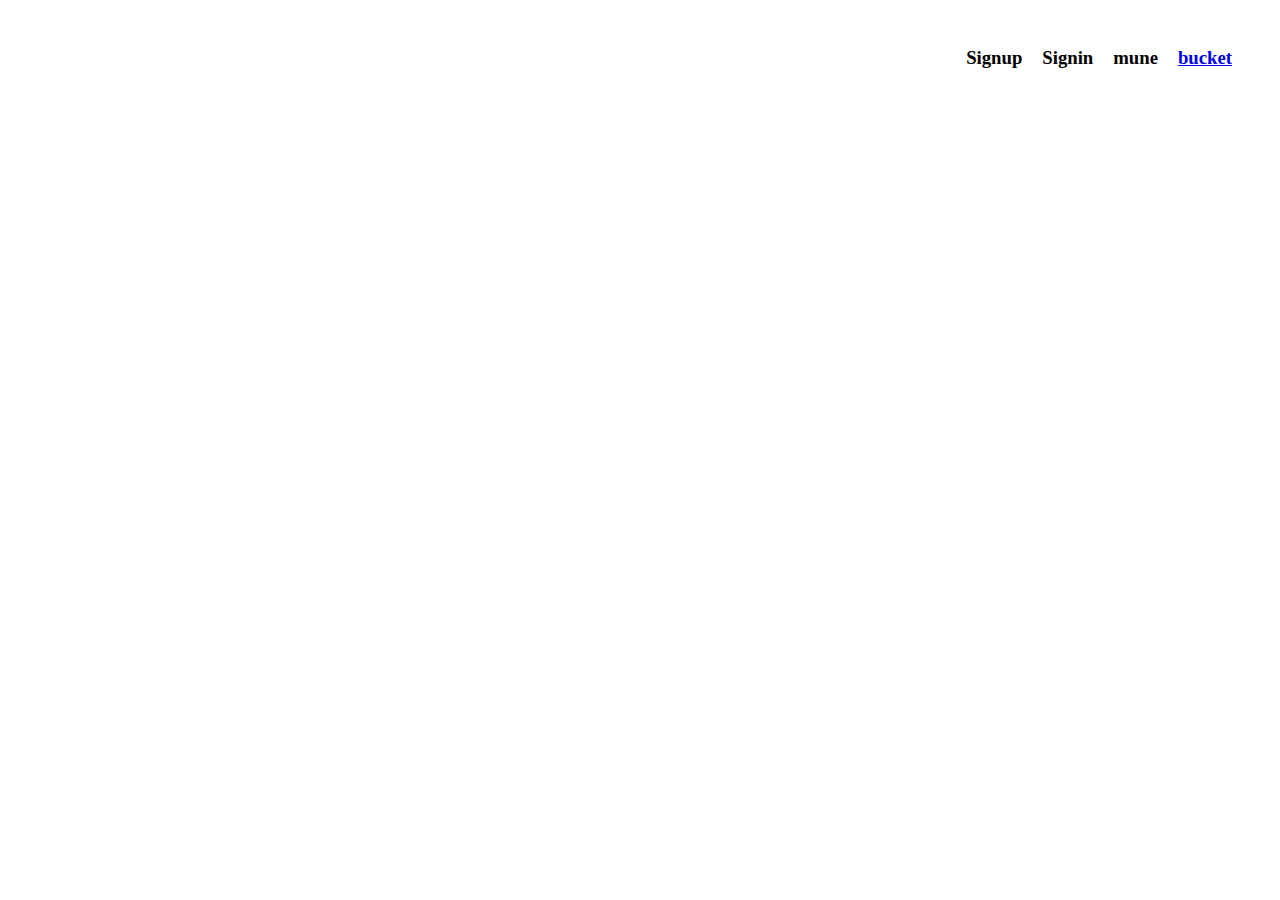
<file: index.html>
<!DOCTYPE html>
<html lang="en">

<head>
    <meta charset="UTF-8" />
    <meta http-equiv="X-UA-Compatible" content="IE=edge" />
    <meta name="viewport" content="width=device-width, initial-scale=1.0" />
    <title>Home</title>
    <style>

    </style>
    <link rel="stylesheet" href="/style/index.css">
</head>

<body>
    <div id="navbar">
        <div>
            <h3>Signup</h3>
        </div>
        <div>
            <h3>Signin</h3>
        </div>
        <!--Add navbar divs here-->
        <!-- Link to bucket.html -->
        <div>
            <h3>mune</h3>
        </div>
        <div>
            <h3><a href="bucket.html">bucket</a></h3>
        </div>
        <div id="coffe_count">
            <h3 id="coffee_count"></h3>
            <!--Show total number of coffee added to bucket here, do not add anything only Total count. Not even "Count - 5" but like this "5" -->
        </div>
    </div>

    <div id="menu">
        <!--Show coffee list here in grid format-->
        <!-- add an add to bucket button to each item, give it HTML id as 'add_to_bucket' -->
    </div>
</body>

</html>
<script src="./scripts/index.js"></script>
</file>
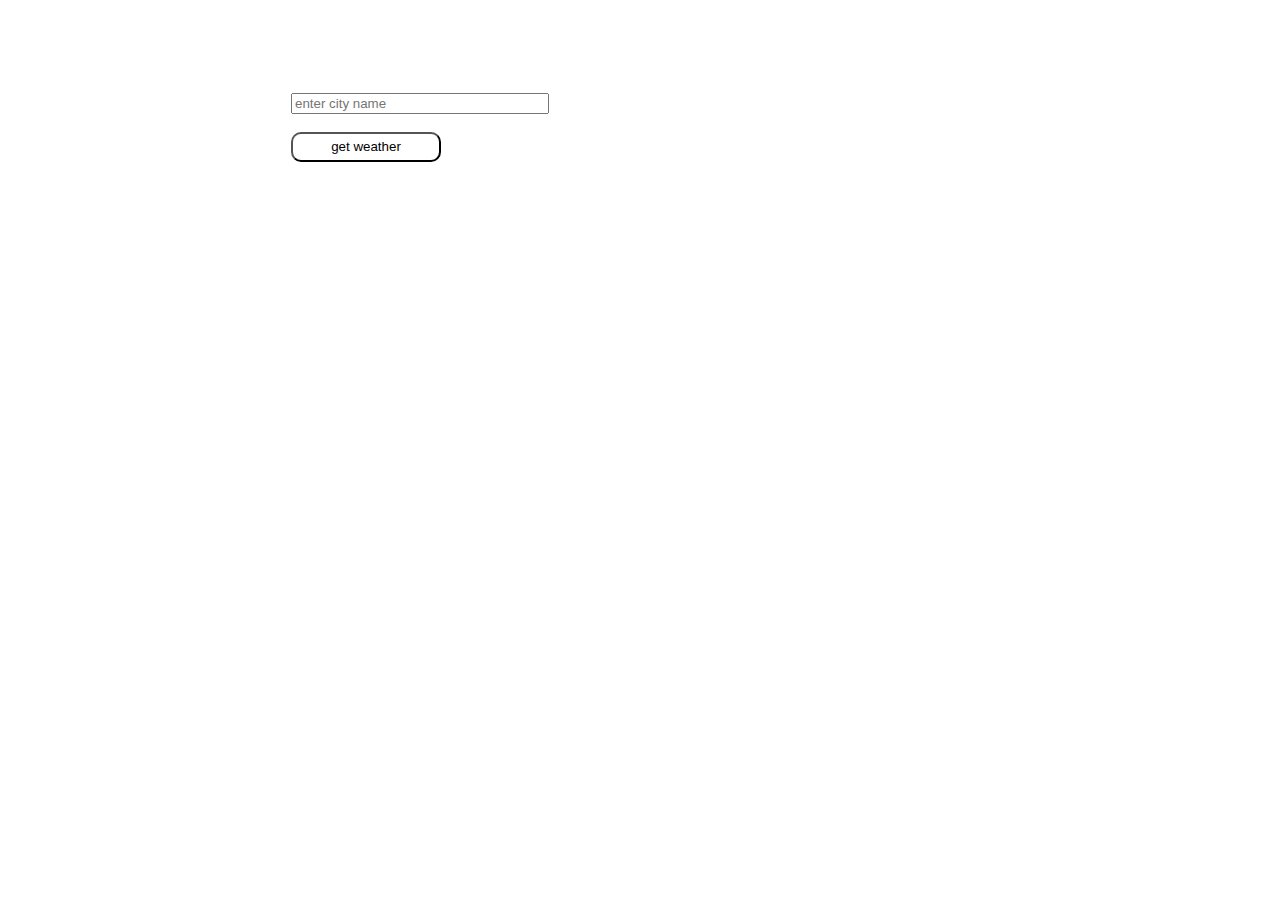
<file: weather/index.html>
<!DOCTYPE html>
<html lang="en">
<head>
    <meta charset="UTF-8">
    <meta http-equiv="X-UA-Compatible" content="IE=edge">
    <meta name="viewport" content="width=device-width, initial-scale=1.0">
    <title>Document</title>
    <style>
       body{
           background-image: url("https://ichef.bbci.co.uk/news/400/cpsprodpb/C327/production/_105395994_051996682-1.jpg");
       background-repeat: no-repeat;
        background-size: 100vh;
         background-size: cover;
        }

      iframe
      {
          /* border: 5px solid wheat; */
          box-shadow: rgba(240, 46, 170, 0.4) 5px 5px, rgba(240, 46, 170, 0.3) 10px 10px, rgba(240, 46, 170, 0.2) 15px 15px, rgba(240, 46, 170, 0.1) 20px 20px, rgba(240, 46, 170, 0.05) 25px 25px;
      } 
      .outer
      {
        
          height: 540px;
          width: 1400px;
          border: 5px solid white;
          box-sizing: border-box;
    
      }
      input
      {
          margin-left: 20%;
          width: 250px;
      }
      button
      {
         background-color: white;
         border-radius: 10px;
         width: 150px;
         margin-left: 20%;
         height: 30px;
      }
     
      p{
          display: flex;
      }
      #grid{
          display: flex;
          width: max-content;
          gap:10px;
          justify-content: center;
          margin: auto;
      }
      #grid>div{
          gap:10px;
          margin: auto;
          background-image: url(https://store-images.s-microsoft.com/image/apps.10595.14397430983184912.cfdf6f70-0a34-4999-b494-936559d822c3.7355576f-baf9-4be3-8b34-27bdc6ac1bd2);
         background-position: center;
          align-items: center;
          justify-content: center;
          padding: 10px 10px 10px 10px;
      }
    </style>
</head>
<body>
    <div class="outer">
      
        <h1 style="color: white; text-decoration: underline; margin-left: 30%;">Weather App</h1>
<input type="text" id="city" placeholder="enter city name"><br><br>
    <button onclick="getweather()">get weather</button>
    <div id="container"></div>
   
    <!-- <div class="mapouter"><div class="gmap_canvas"><iframe width="600" height="500" id="gmap_canvas" src="https://maps.google.com/maps?q=mumbai&t=&z=13&ie=UTF8&iwloc=&output=embed" frameborder="0" scrolling="no" marginheight="0" marginwidth="0"></iframe><a href="https://putlocker-is.org"></a><br><style>.mapouter{position:relative;text-align:right;height:500px;width:600px;}</style><a href="https://www.embedgooglemap.net"></a><style>.gmap_canvas {overflow:hidden;background:none!important;height:500px;width:600px;}</style></div></div> -->
     
    <div id="grid"></div>
</div>
    
</body>
</html>
<script>
    // document.body.style.backgroundImage = "url('https://ichef.bbci.co.uk/news/400/cpsprodpb/C327/production/_105395994_051996682-1.jpg' no-repeat right top)";
    // document.body.style.background = "url('https://ichef.bbci.co.uk/news/400/cpsprodpb/C327/production/_105395994_051996682-1.jpg')";
   
    
    let container=document.getElementById("container")
    async function getweather()
    {
    let city=document.getElementById('city').value;
//    let res= await fetch(`https://api.openweathermap.org/data/2.5/weather?q=${city}&appid=a642600f0384a5e34545d35d9502fde2&units=metric`);
   let res=await fetch(`https://api.openweathermap.org/data/2.5/forecast?q=${city}&cnt=7&appid=a642600f0384a5e34545d35d9502fde2&units=metric`)
  let data=await res.json();

 appenddata(data);
  console.log("data:",data)
  }

function appenddata(data)
{ 

    container.innerHTML= null;
    let name=document.createElement('h3')
    name.innerText=`City: ${data.city.name}`;
    name.style.color="white"
             let sunrise = document.createElement("h3")
        sunrise.innerText= `🌅 Sunrise➼${data.city.sunrise}`   
         
         sunrise.style.color="white"
         let div1=document.createElement("div")
        let list1=document.createElement('p')
        list1.innerText=`1..☁ Temperature_min➼${data.list[0].main.temp_min}`
        let list11=document.createElement('p')
        list11.innerText=`1..Temperature_max➼${data.list[0].main.temp_max}`
        div1.append(list1,list11);


        let div2=document.createElement("div")
        let list2=document.createElement('p')
        list2.innerText=`2..☁ Temperature_min➼${data.list[1].main.temp_min}`
        let list22=document.createElement('p')
        list22.innerText=`2..Temperature_max➼${data.list[1].main.temp_max}`
        div2.append(list2,list22);

        let div3=document.createElement("div")
        let list3=document.createElement('p')
        list3.innerText=`3..☁ Temperature_min➼${data.list[1].main.temp_min}`
        let list33=document.createElement('p')
        list33.innerText=`3..Temperature_max➼${data.list[1].main.temp_max}`
        div3.append(list3,list33);

        let div4=document.createElement("div")
        let list4=document.createElement('p')
        list4.innerText=`4..☁ Temperature_min➼${data.list[1].main.temp_min}`
        let list44=document.createElement('p')
        list44.innerText=`4..Temperature_max➼${data.list[1].main.temp_max}`
        div4.append(list4,list44);

        let div5=document.createElement("div")
        let list5=document.createElement('p')
        list5.innerText=`5..☁ Temperature_min➼${data.list[1].main.temp_min}`
        let list55=document.createElement('p')
        list55.innerText=`5..Temperature_max➼${data.list[1].main.temp_max}`
        div5.append(list5,list55);

        let div6=document.createElement("div")
        let list6=document.createElement('p')
        list6.innerText=`6..☁ Temperature_min➼${data.list[1].main.temp_min}`
        let list66=document.createElement('p')
        list66.innerText=`6..Temperature_max➼${data.list[1].main.temp_max}`
        div6.append(list6,list66);


    let iframe =document.createElement('iframe')
    iframe.src=`https://maps.google.com/maps?q=${data.city.name}&t=&z=13&ie=UTF8&iwloc=&output=embed`
    
    container.append(name,sunrise,iframe);
     document.querySelector("#grid").append(div1,div2,div3,div4,div5,div5,div6)
    
 }

</script>
</file>
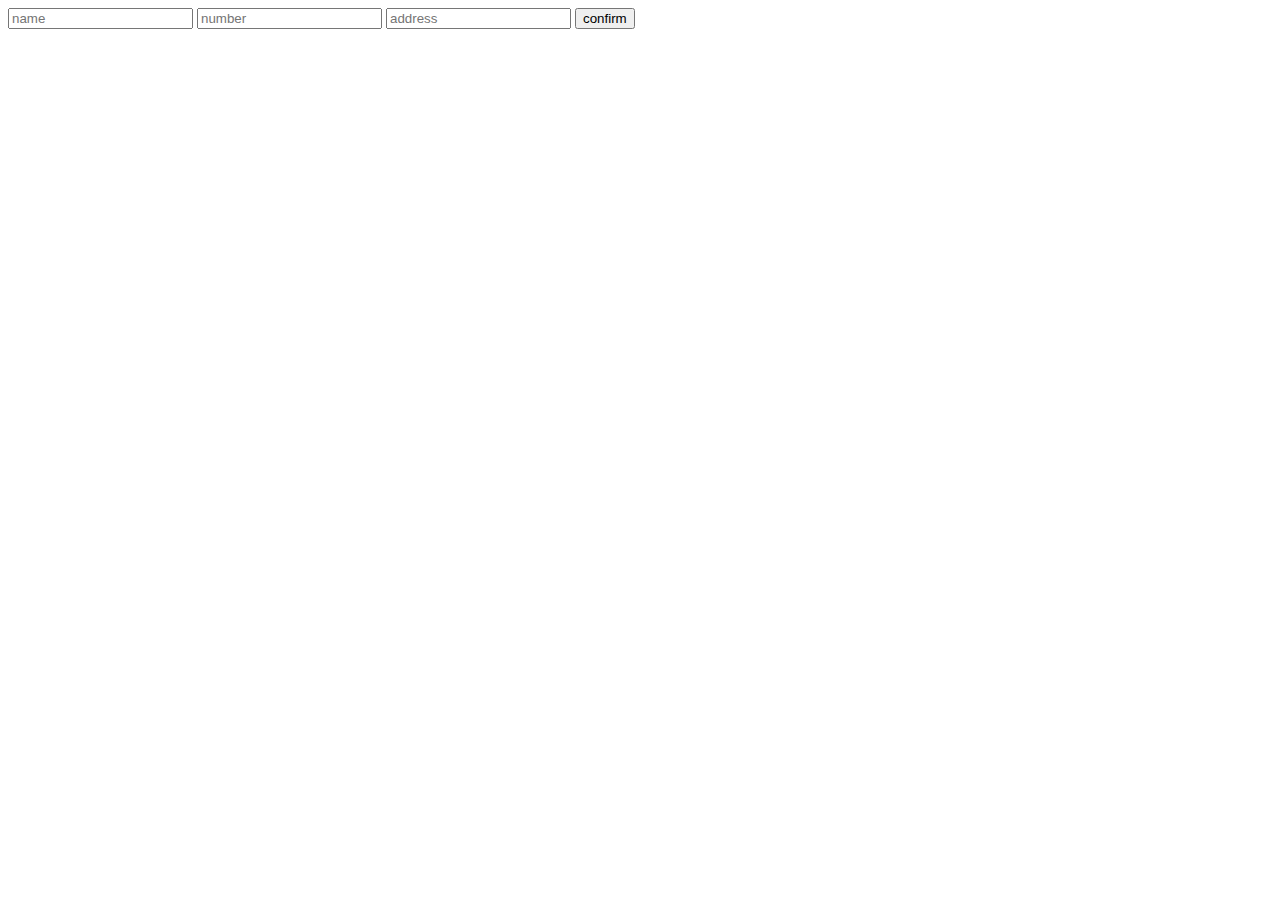
<file: checkout.html>
<!DOCTYPE html>
<html lang="en">

<head>
    <meta charset="UTF-8" />
    <meta http-equiv="X-UA-Compatible" content="IE=edge" />
    <meta name="viewport" content="width=device-width, initial-scale=1.0" />
    <title>Checkout</title>

</head>

<body>
    <div id="order-form">
        <input type="text" name="" placeholder="name" id="name">
        <input type="text" name="" placeholder="number" id="number">
        <input type="text" name="" placeholder="address" id="address">
        <button onclick="confirm()">confirm</button>
        <!--Add your form html element here-->
        <!--In form, give #name,#number and #address as HTML id's to relevant input elements -->
        <!-- confirm button with id "confirm" -->
    </div>
</body>

</html>
<script src="./scripts/checkout.js"></script>
</file>
<file: style/index.css>
#menu {
    display: grid;
    grid-template-columns: repeat(4, 1fr);
}

#menu>div {
    width: 60%;
}

#menu>div>img {
    width: 100%;
}

#navbar {
    justify-content: right;
    display: flex;
    margin: auto;
    padding: 20px;
}

#navbar>div {
    margin-left: 20px;
}
</file>
